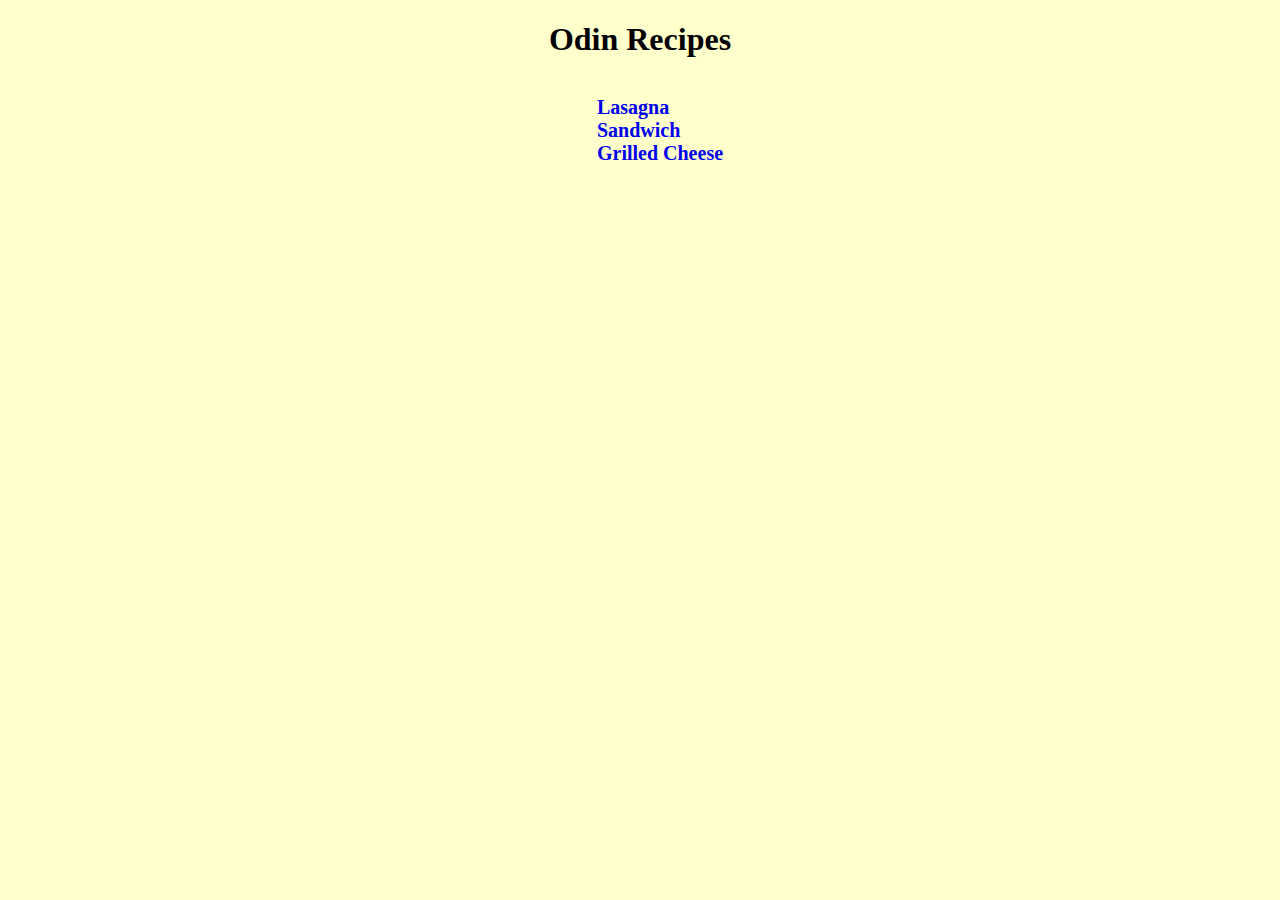
<file: index.html>
<!DOCTYPE html>
<html lang="en">
<head>
    <meta charset="UTF-8">
    <meta name="viewport" content="width=device-width, initial-scale=1.0">
    <title>Odin Recipes</title>
    <link rel="stylesheet" href="styles.css">
</head>
<body>
<div class="homepage">
    <h1>Odin Recipes</h1>
    <ul>
        <li><a href="./recipes/lasagna.html">Lasagna</a></li>
        <li><a href="./recipes/sandwich.html">Sandwich</a></li>
        <li><a href="./recipes/grilled-cheese.html">Grilled Cheese</a></li>
    </ul>
</div>
    
</body>
</html>
</file>
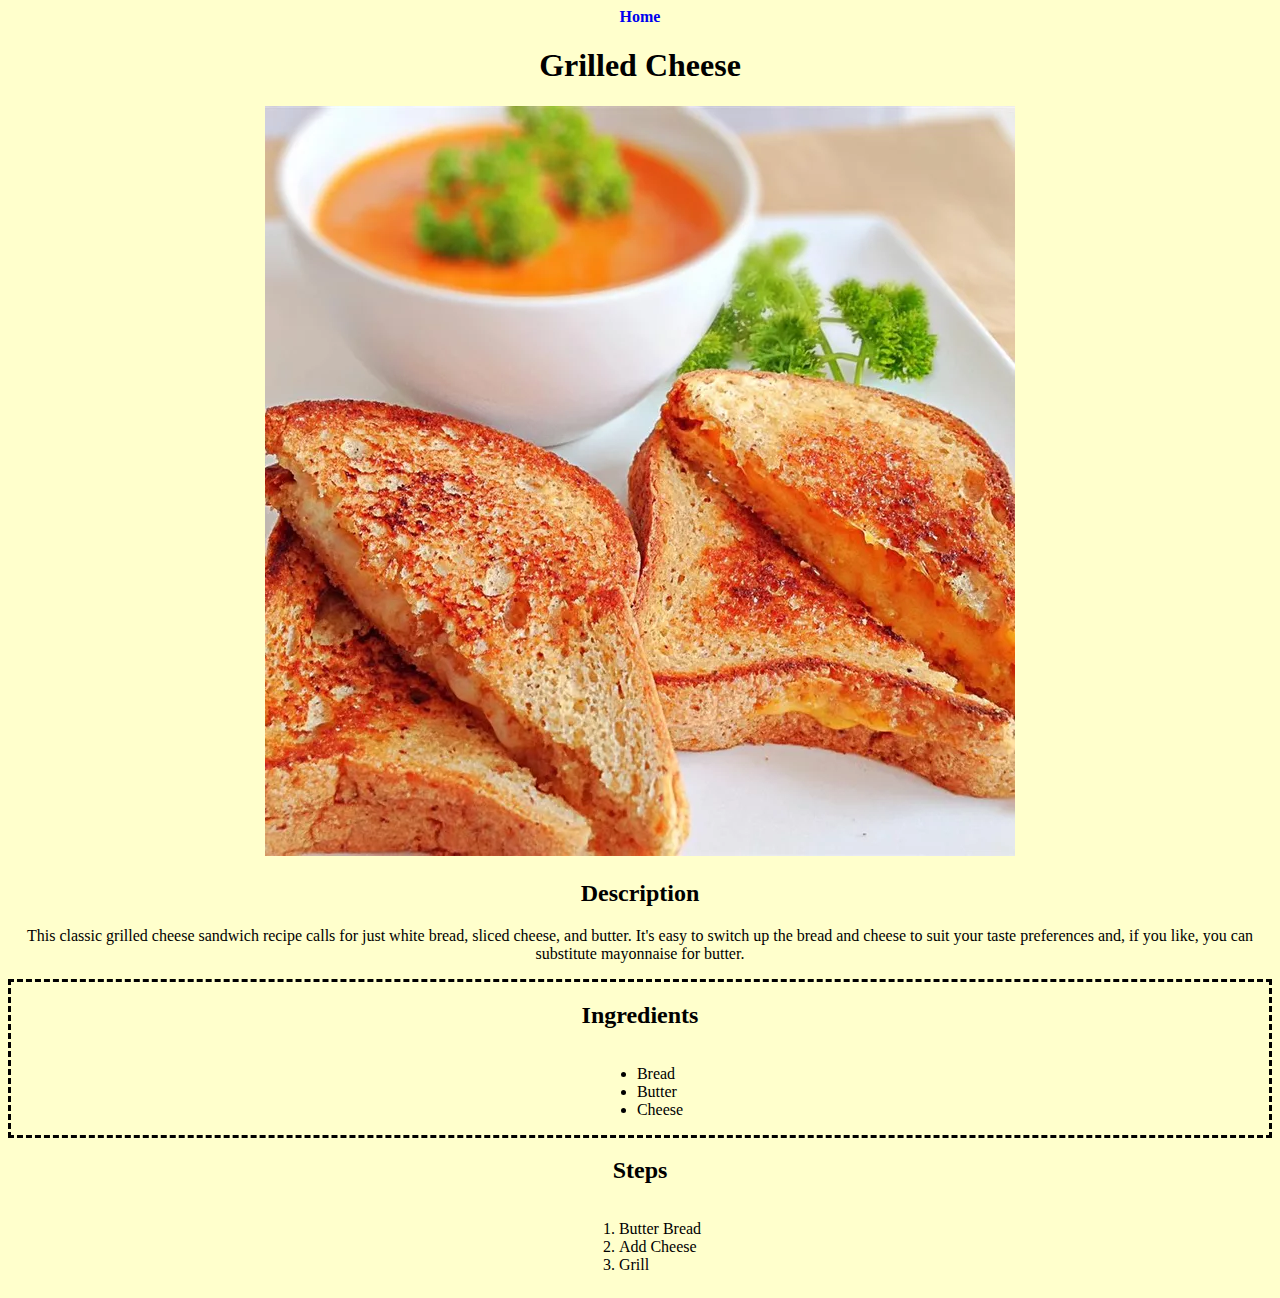
<file: recipes/grilled-cheese.html>
<!DOCTYPE html>
<html lang="en">
<head>
    <meta charset="UTF-8">
    <meta name="viewport" content="width=device-width, initial-scale=1.0">
    <link rel="stylesheet" href="../styles.css">
    <title>Grilled Cheese</title>
</head>
<body>
    <a href="../index.html">Home</a>
    <h1>Grilled Cheese</h1>
    <img src="../img/grilled-cheese.jpg" alt="Grilled Cheese">
    <h2>Description</h2>
    <p>
        This classic grilled cheese sandwich recipe calls for just white bread, sliced cheese, and butter. 
        It's easy to switch up the bread and cheese to suit your taste preferences and, if you like, you can substitute mayonnaise for butter.
    </p>
    <div class ="ingredients">
        <h2>Ingredients</h2>
        <ul>
            <li>Bread</li>
            <li>Butter</li>
            <li>Cheese</li>
        </ul>
    </div>
    <h2>Steps</h2>
    <ol>
        <li>Butter Bread</li>
        <li>Add Cheese</li>
        <li>Grill</li>
    </ol>
</body>
</html>
</file>
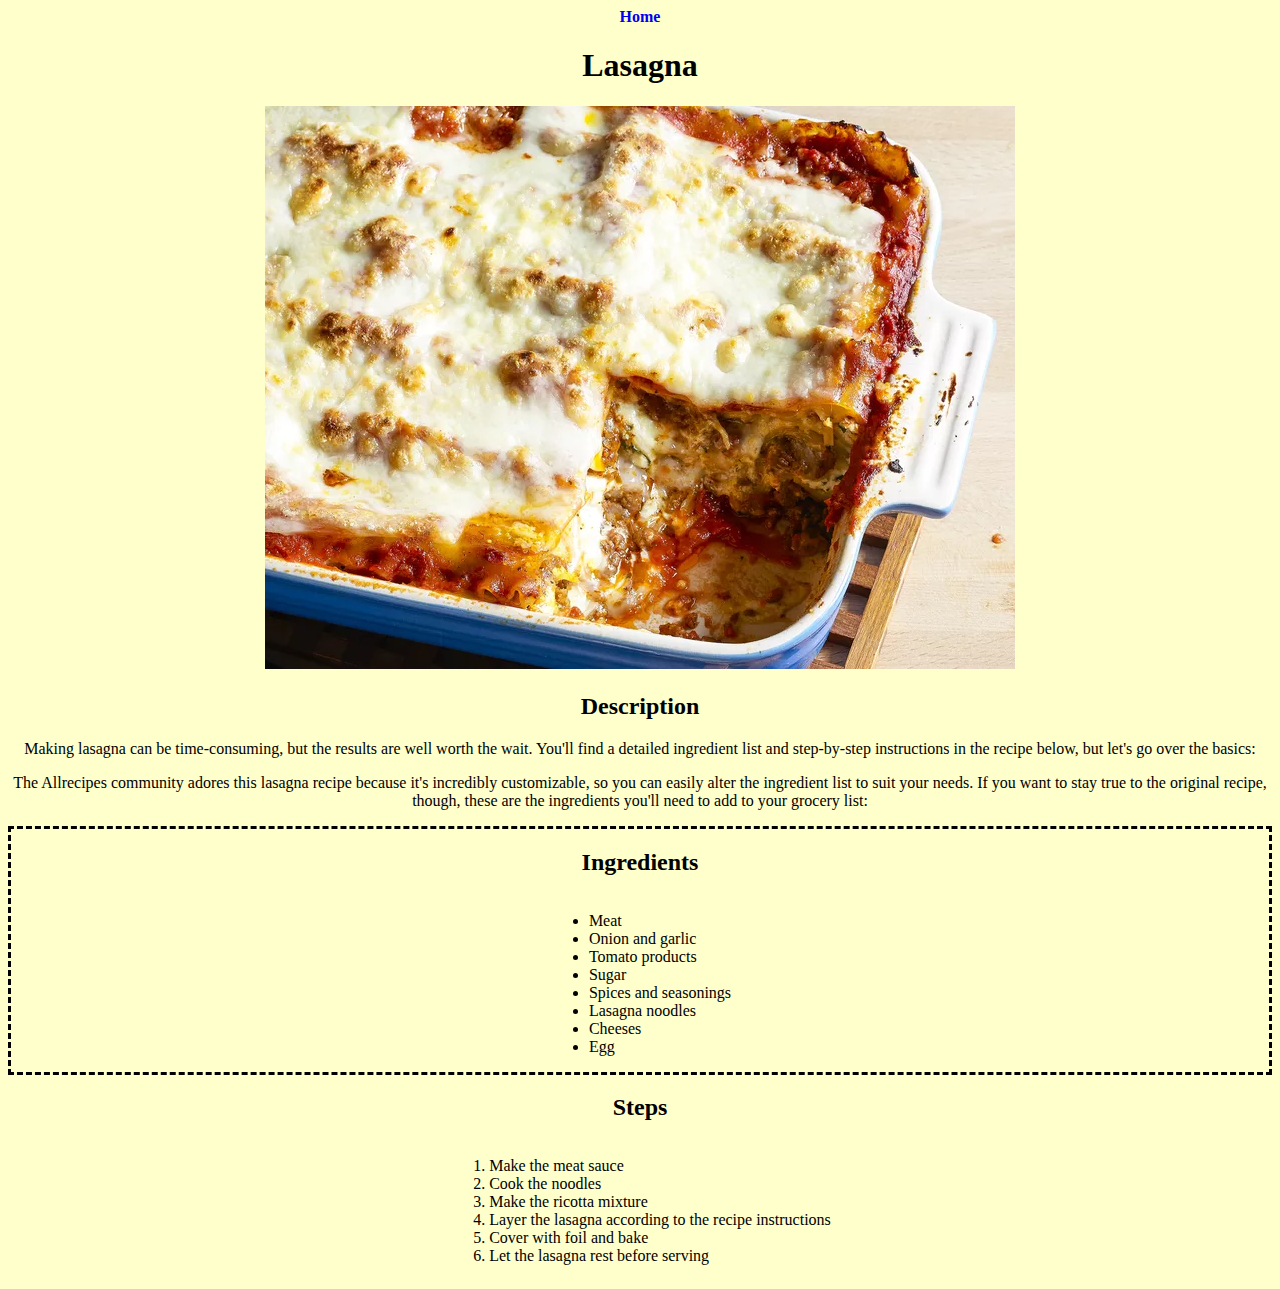
<file: recipes/lasagna.html>
<!DOCTYPE html>
<html lang="en">
<head>
    <meta charset="UTF-8">
    <meta name="viewport" content="width=device-width, initial-scale=1.0">
    <link rel="stylesheet" href="../styles.css">
    <title>Lasagna</title>
</head>
<body>
    <a href="../index.html">Home</a>
    <h1>Lasagna</h1>
    <img src="../img/lasagna.jpg" alt="Lasagna">
    <h2>Description</h2>
    <p>
        Making lasagna can be time-consuming, but the results are well worth the wait. 
        You'll find a detailed ingredient list and step-by-step instructions in the recipe below, but let's go over the basics:
    </p>
    <p>
        The Allrecipes community adores this lasagna recipe because it's incredibly customizable, so you can easily alter the ingredient list to suit your needs. 
        If you want to stay true to the original recipe, though, these are the ingredients you'll need to add to your grocery list:
    </p>
    <div class="ingredients">
        <h2>Ingredients</h2>
        <ul>
            <li>Meat</li>
            <li>Onion and garlic</li>
            <li>Tomato products</li>
            <li>Sugar</li>
            <li>Spices and seasonings</li>
            <li>Lasagna noodles</li>
            <li>Cheeses</li>
            <li>Egg</li>
        </ul>
    </div>
    <h2>Steps</h2>
    <ol>
        <li>Make the meat sauce</li>
        <li>Cook the noodles</li>
        <li>Make the ricotta mixture</li>
        <li>Layer the lasagna according to the recipe instructions</li>
        <li>Cover with foil and bake</li>
        <li>Let the lasagna rest before serving</li>
    </ol>
</body>
</html>
</file>
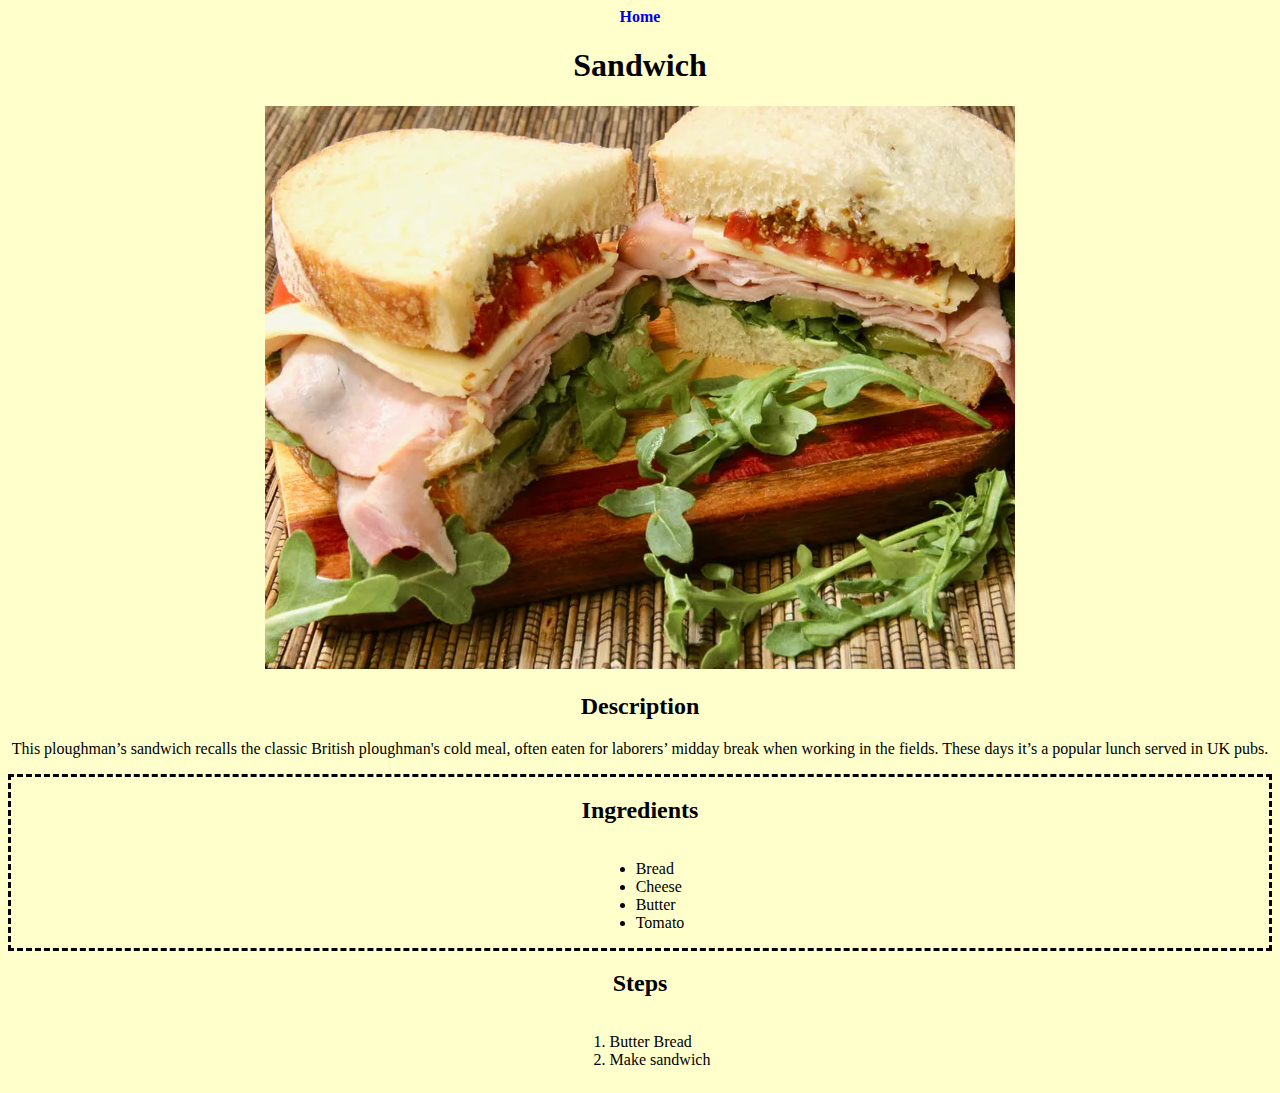
<file: recipes/sandwich.html>
<!DOCTYPE html>
<html lang="en">
<head>
    <meta charset="UTF-8">
    <meta name="viewport" content="width=device-width, initial-scale=1.0">
    <link rel="stylesheet" href="../styles.css">
    <title>Sandwich</title>
</head>
<body>
    <a href="../index.html">Home</a>
    <h1>Sandwich</h1>
    <img src="../img/sandwich.jpg" alt="Sandwich">
    <h2>Description</h2>
    <p>
        This ploughman’s sandwich recalls the classic British ploughman's cold meal, often eaten for laborers’ midday break when working in the fields. 
        These days it’s a popular lunch served in UK pubs.
    </p>
    <div class="ingredients">
        <h2>Ingredients</h2>
            <ul>
                <li>Bread</li>
                <li>Cheese</li>
                <li>Butter</li>
                <li>Tomato</li>
            </ul>
    </div>
    <h2>Steps</h2>
    <ol>
        <li>Butter Bread</li>
        <li>Make sandwich</li>
    </ol>
</body>
</html>
</file>
<file: styles.css>
* {
    background-color: #ffffcc;
    text-align: center;
}

a {
    text-decoration: none;
    font-weight: bold;
}

.homepage li {
    list-style: none;
    font-size: 20px;
}

h1 {
    text-align: center;
}

ul {
    
    text-align: left;
    display: inline-block;
}

ol {
    text-align: left;
    display: inline-block;
}

li {
    text-align: left;
}

.ingredients {
    text-align: center;
    border: black;
    border-style: dashed;
    

}
</file>
